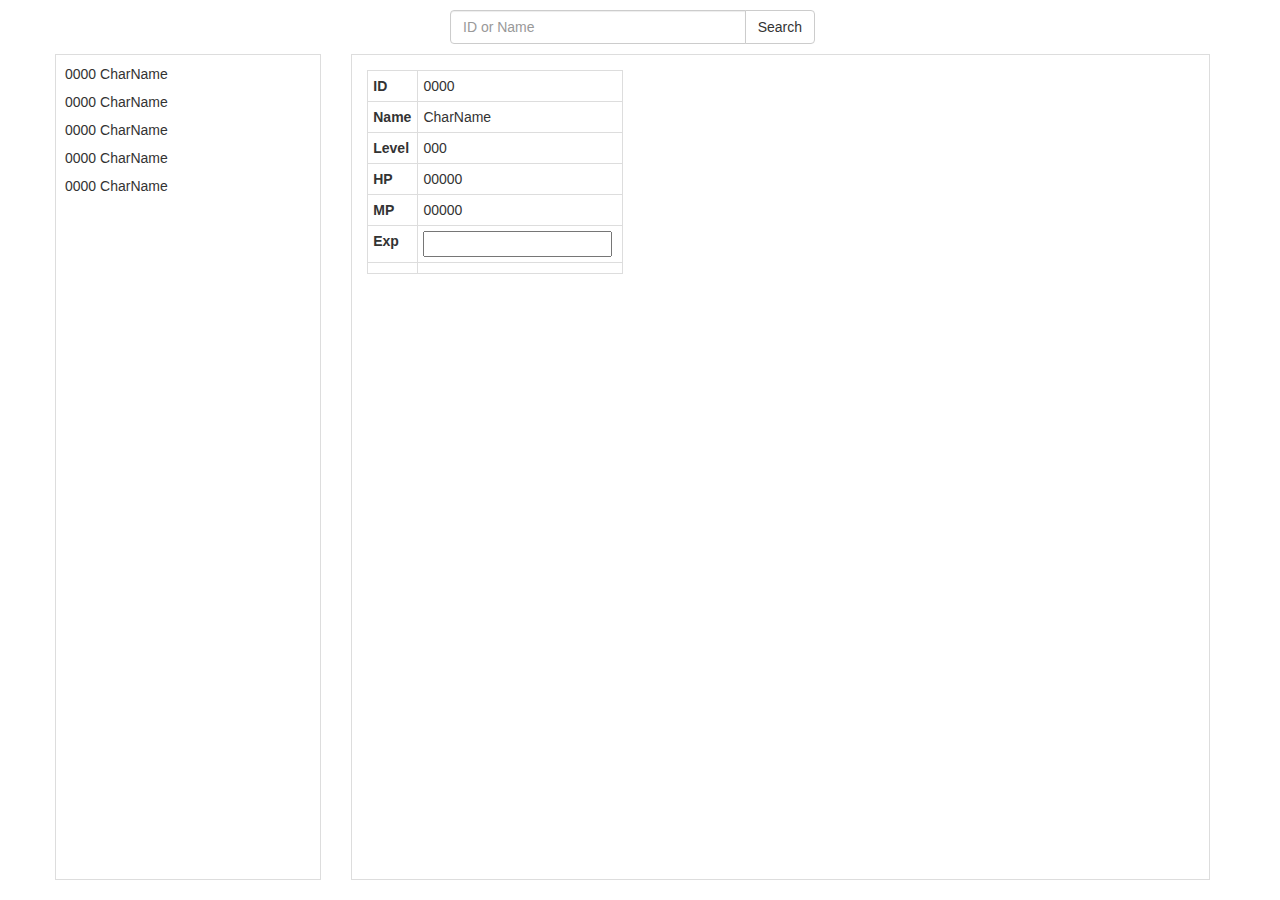
<file: src/main/webapp/styletest.html>
<!doctype html>
<html lang="en-US">
<head>
    <meta charset="UTF-8">
    <title>Style Tester</title>

    <link rel="stylesheet" href="lib/bootstrap/css/bootstrap.css" />
    <link rel="stylesheet" href="lib/bootstrap/css/bootstrap-responsive.css" />
    <link rel="stylesheet" href="lib/font-awesome/css/font-awesome.css" />
    <link rel="stylesheet" href="lib/durandal/css/durandal.css" />

    <link rel="stylesheet" href="style/app.css"/>
</head>
<body>
    <div id="applicationHost">
        <div>
            <div class="container container-fluid">
                <div class="durandal-wrapper max-height">
                    <div class="row">
                        <div class="col-md-4 col-md-offset-4">
                            <form>
                                <span class="input-group">
                                    <input placeholder="ID or Name" class="form-control" data-bind="value: query"/>
                                    <span class="input-group-btn">
                                        <button class="btn btn-default" type="submit" data-bind="click: search">Search</button>
                                    </span>
                                </span>
                            </form>
                        </div>
                    </div>
                    <div class="row top-spaced" id="panel-char-container">
                        <div class="col-md-3 max-height">
                            <div id="panel-char-list">
                                <ul data-bind="foreach: openChars">
                                    <li data-bind="click: $parent.activeChar">
                                        <span data-bind="text: id">0000</span>
                                        <span data-bind="text: name">CharName</span>
                                    </li>
                                    <li data-bind="click: $parent.activeChar">
                                        <span data-bind="text: id">0000</span>
                                        <span data-bind="text: name">CharName</span>
                                    </li>
                                    <li data-bind="click: $parent.activeChar">
                                        <span data-bind="text: id">0000</span>
                                        <span data-bind="text: name">CharName</span>
                                    </li>
                                    <li data-bind="click: $parent.activeChar">
                                        <span data-bind="text: id">0000</span>
                                        <span data-bind="text: name">CharName</span>
                                    </li>
                                    <li data-bind="click: $parent.activeChar">
                                        <span data-bind="text: id">0000</span>
                                        <span data-bind="text: name">CharName</span>
                                    </li>
                                </ul>
                            </div>
                        </div>
                        <div class="col-md-9 max-height">
                            <div id="panel-char-editor" data-bind="compose: activeChar">
                                <div class="row">
                                    <div class="col-md-4">
                                        <table class="table table-bordered table-condensed">
                                            <tr>
                                                <th>ID</th>
                                                <td data-bind="text: id">0000</td>
                                            </tr>
                                            <tr>
                                                <th>Name</th>
                                                <td data-bind="text: name">CharName</td>
                                            </tr>
                                            <tr>
                                                <th>Level</th>
                                                <td data-bind="text: level">000</td>
                                            </tr>
                                            <tr>
                                                <th>HP</th>
                                                <td data-bind="text: hp">00000</td>
                                            </tr>
                                            <tr>
                                                <th>MP</th>
                                                <td data-bind="text: mp">00000</td>
                                            </tr>
                                            <tr>
                                                <th>Exp</th>
                                                <td>
                                                    <input type="text" data-bind="value: exp" />
                                                </td>
                                            </tr>
                                            <tr>
                                                <th></th>
                                                <td data-bind="text: "></td>
                                            </tr>
                                        </table>
                                    </div>
                                </div>
                            </div>
                        </div>
                    </div>
                </div>
            </div>
        </div>
    </div>
    <script type="text/javascript">
        var el = document.getElementById('panel-char-container'),
                size = el.getBoundingClientRect(),
                height = window.innerHeight - size.top - 20;

        el.style.height = height + 'px';
    </script>
</body>
</html>
</file>
<file: src/main/webapp/lib/durandal/css/durandal.css>
/*!
 * Durandal 2.0.0 Copyright (c) 2012 Blue Spire Consulting, Inc. All Rights Reserved.
 * Available via the MIT license.
 * see: http://durandaljs.com or https://github.com/BlueSpire/Durandal for details
 */

.modalBlockout {
    position: fixed;
    top: 0;
    left: 0;
    width: 100%;
    height: 100%;
    background: black;
    opacity: 0;
    
    pointer-events: auto;
    
    -webkit-backface-visibility: hidden;
    
    -webkit-transition: opacity 0.1s linear; 
	-moz-transition: opacity 0.1s linear; 
	-o-transition: opacity 0.1s linear;
	transition: opacity 0.1s linear; 
}

.modalHost {
    top: 50%;
    left: 50%;
    position: fixed;
    opacity: 0;
    
    -webkit-backface-visibility: hidden;

    -webkit-transition: opacity 0.1s linear; 
	-moz-transition: opacity 0.1s linear; 
	-o-transition: opacity 0.1s linear;
	transition: opacity 0.1s linear;
}

.messageBox {
    background-color: white;
    border: 1px solid #999;
    border: 1px solid rgba(0, 0, 0, 0.3);
    -webkit-border-radius: 6px;
    -moz-border-radius: 6px;
    border-radius: 6px;
    outline: none;
    -webkit-box-shadow: 0 3px 7px rgba(0, 0, 0, 0.3);
    -moz-box-shadow: 0 3px 7px rgba(0, 0, 0, 0.3);
    box-shadow: 0 3px 7px rgba(0, 0, 0, 0.3);
    -webkit-background-clip: padding-box;
    -moz-background-clip: padding-box;
    background-clip: padding-box;
    min-width: 300px;
}

.durandal-view-404 {
    color: red;
    margin: 8px 0;
    padding: 8px;

    -webkit-box-shadow: 0 3px 7px rgba(0, 0, 0, 0.3);
    -moz-box-shadow: 0 3px 7px rgba(0, 0, 0, 0.3);
    box-shadow: 0 3px 7px rgba(0, 0, 0, 0.3);

    border: 1px solid #999;
    border: 1px solid rgba(0, 0, 0, 0.3);
    -webkit-border-radius: 6px;
    -moz-border-radius: 6px;
    border-radius: 6px;
}
</file>
<file: src/main/webapp/style/app.css>
.container {
  position: absolute;
  top: 10px;
  left: 10px;
  right: 10px;
  bottom: 10px; }

.top-spaced {
  margin-top: 10px; }

.max-height {
  height: 100%; }

.fa-female {
  color: #c7254e; }

.fa-male {
  color: #269abc; }

#panel-char-list {
  border: 1px solid #dddddd;
  height: 100%;
  overflow: auto;
  overflow-y: auto; }
  #panel-char-list ul {
    list-style-type: none;
    padding: 5px; }
    #panel-char-list ul li {
      padding: 4px; }
    #panel-char-list ul li:hover {
      cursor: pointer;
      color: white;
      background: #3a87ad; }

#panel-char-editor {
  border: 1px solid #dddddd;
  height: 100%;
  overflow: auto; }
  #panel-char-editor .row {
    margin: 15px 0 0; }
</file>
